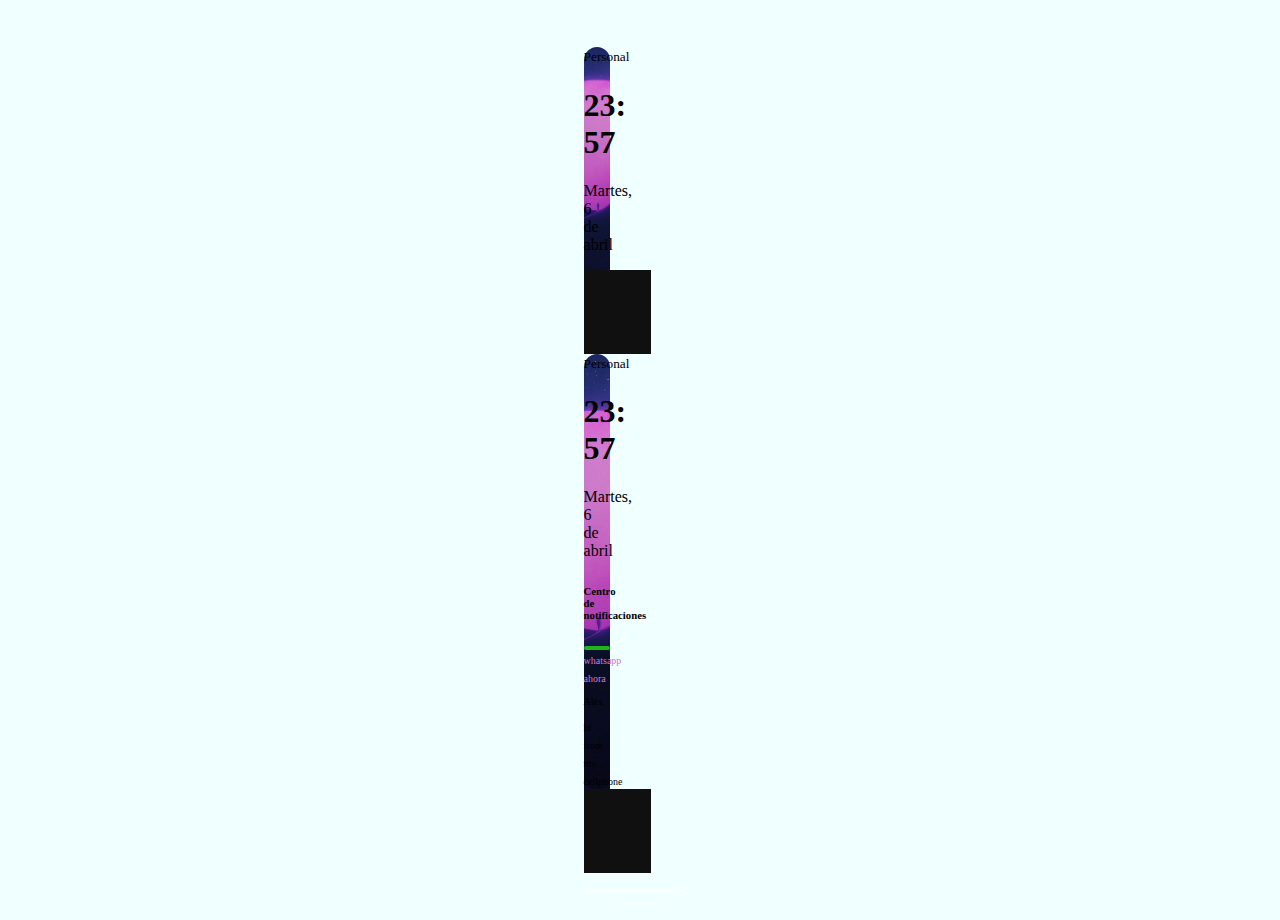
<file: index.html>
<!DOCTYPE html>
<html lang="en">
<head>
  <meta charset="UTF-8">
  <meta http-equiv="X-UA-Compatible" content="IE=edge">
  <meta name="viewport" content="width=device-width, initial-scale=1.0">
  <title>Loocked Screen</title>
  <link href="https://cdn.jsdelivr.net/npm/bootstrap@5.0.0-beta3/dist/css/bootstrap.min.css" rel="stylesheet" integrity="sha384-eOJMYsd53ii+scO/bJGFsiCZc+5NDVN2yr8+0RDqr0Ql0h+rP48ckxlpbzKgwra6" crossorigin="anonymous">
  <link rel="stylesheet" href="./assets/css/index.css">
  <link rel="stylesheet" href="https://cdnjs.cloudflare.com/ajax/libs/font-awesome/5.15.3/css/all.min.css" integrity="sha512-iBBXm8fW90+nuLcSKlbmrPcLa0OT92xO1BIsZ+ywDWZCvqsWgccV3gFoRBv0z+8dLJgyAHIhR35VZc2oM/gI1w==" crossorigin="anonymous" />
</head>
<body>
  <div class="app d-flex justify-content-center w-100 h-100">
    <div class="app__loocked_screen d-flex flex-column justify-content-between me-4">
      <!-- all of top -->
      <header class="app__loocked_screen_header">
        <div class="container d-flex justify-content-between align-items-center w-100 mb-4 px-4 py-3">
          <small class="text-white">Personal</small>
          <div class="header__container-icons text-white position-relative">
            <i class="fas fa-signal"></i>
            <i class="fas fa-wifi mx-2"></i>
            <i class="fas fa-battery-half"></i>
          </div>
        </div>
        <div class="container">
          <div class="row text-white">
            <div class="col-12 text-center">
              <i class="fas fa-unlock fa-2x"></i>
            </div>
            <div class="col-12 text-center">
              <h1 class="m-0">23: 57</h1>
              <p class="m-0">Martes, 6 de abril</p>
            </div>
          </div>
        </div>
      </header>

      <!-- all of bottom -->
      <footer class="app__loocked_screen_footer w-100">
        <div class="app__loocked_screen_footer-container container d-flex justify-content-evenly px-1 pb-5 position-relative">
          <div class="app__loocked_screen_footer-icons d-flex justify-content-center align-items-center rounded-circle">
            <i class="fas fa-lightbulb text-white"></i>
          </div>
          <div class="hide"></div>
          <div class="app__loocked_screen_footer-icons d-flex justify-content-center align-items-center rounded-circle">
            <i class="fas fa-camera text-white"></i>
          </div>
        </div>
      </footer>
    </div>

    <div class="app__loocked_screen d-flex flex-column justify-content-between">
      <!-- all of top -->
      <header class="app__loocked_screen_header">
        <div class="container d-flex justify-content-between align-items-center w-100 mb-4 px-4 py-3">
          <small class="text-white">Personal</small>
          <div class="header__container-icons text-white position-relative">
            <i class="fas fa-signal"></i>
            <i class="fas fa-wifi mx-2"></i>
            <i class="fas fa-battery-half"></i>
          </div>
        </div>
        <div class="container">
          <div class="row text-white">
            <div class="col-12 text-center">
              <i class="fas fa-unlock fa-2x"></i>
            </div>
            <div class="col-12 text-center">
              <h1 class="m-0">23: 57</h1>
              <p class="m-0">Martes, 6 de abril</p>
            </div>
          </div>
        </div>
      </header>

      <main class="d-flex h-100">
        <div class="container">
          <div class="row py-4">
            <div class="col-12 d-flex justify-content-between align-items-center mb-1">
              <h6 class="text-white m-0">Centro de notificaciones</h6>
              <div class="background-notification container-close p-3 d-flex justify-content-center align-items-center rounded-circle">
                <i class="fas fa-times text-muted"></i>
              </div>
            </div>
            <div class="col-12">
              <div class="background-notification d-flex flex-column p-2" style="border-radius: 10px;">
                <div class="d-flex justify-content-between align-items-center mb-2">
                  <div class="d-flex align-items-center">
                    <div class="container-wpp me-2">
                      <i class="fab fa-whatsapp text-white"></i>
                    </div>
                    <small class="text-uppercase color-primary" style="font-size: 10px;">whatsapp</small>
                  </div>
                  <small class="color-primary" style="font-size: 10px;">ahora</small>
                </div>
                <div class="d-flex flex-column">
                  <p class="m-0 text-white" style="font-size: 10px;">Alex</p>
                  <small class="text-white" style="font-size: 10px;">
                    <i class="fas fa-heart me-1"></i>
                    hi from my cellphone
                  </small>
                </div>
              </div>
            </div>
          </div>
        </div>
      </main>

      <!-- all of bottom -->
      <footer class="app__loocked_screen_footer w-100">
        <div class="app__loocked_screen_footer-container container d-flex justify-content-evenly px-1 pb-5 position-relative">
          <div class="app__loocked_screen_footer-icons d-flex justify-content-center align-items-center rounded-circle">
            <i class="fas fa-lightbulb text-white"></i>
          </div>
          <div class="hide"></div>
          <div class="app__loocked_screen_footer-icons d-flex justify-content-center align-items-center rounded-circle">
            <i class="fas fa-camera text-white"></i>
          </div>
        </div>
      </footer>
    </div>
  </div>
</body>
</html>
</file>
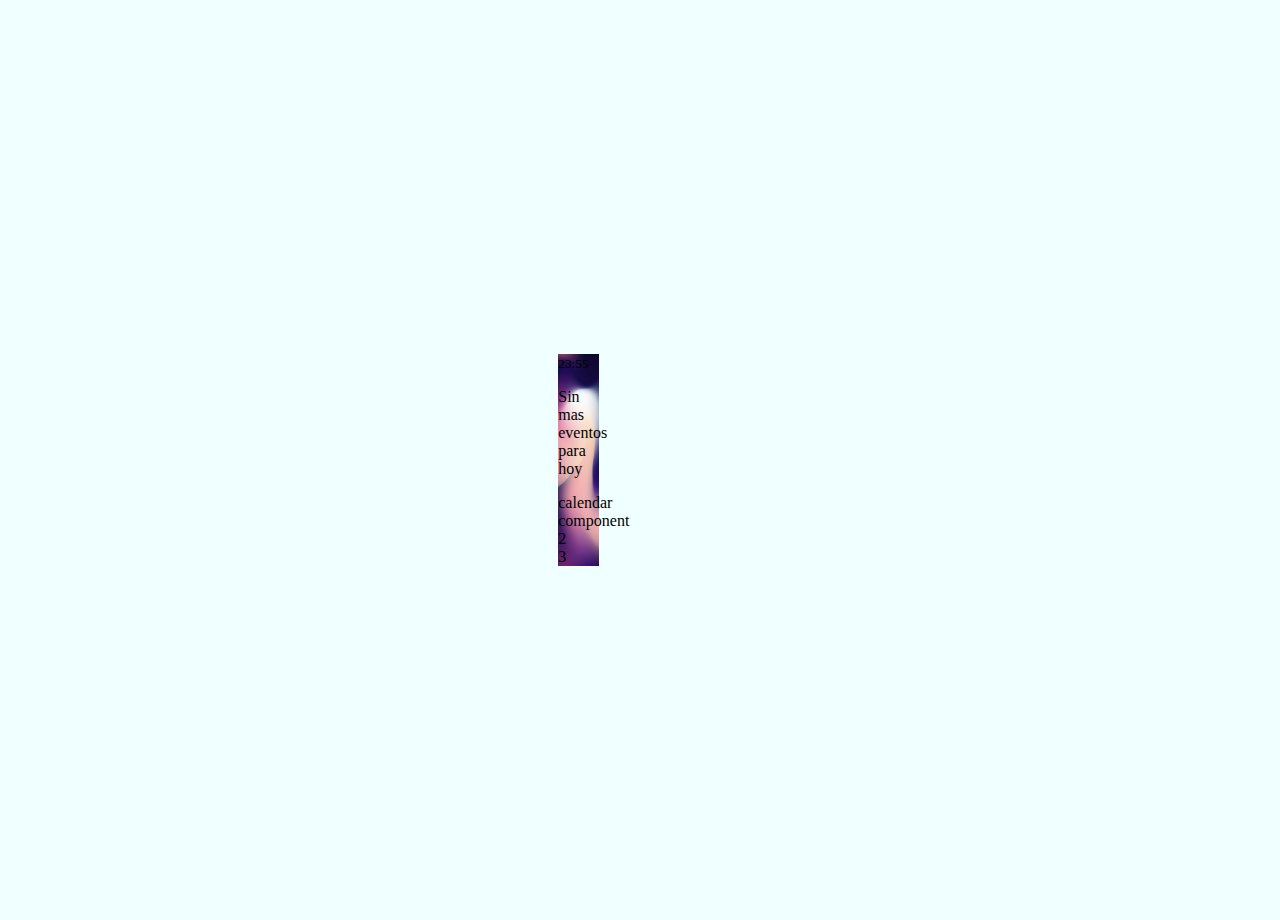
<file: home.html>
<!DOCTYPE html>
<html lang="en">
<head>
  <meta charset="UTF-8">
  <meta http-equiv="X-UA-Compatible" content="IE=edge">
  <meta name="viewport" content="width=device-width, initial-scale=1.0">
  <title>Home</title>
  <link href="https://cdn.jsdelivr.net/npm/bootstrap@5.0.0-beta3/dist/css/bootstrap.min.css" rel="stylesheet" integrity="sha384-eOJMYsd53ii+scO/bJGFsiCZc+5NDVN2yr8+0RDqr0Ql0h+rP48ckxlpbzKgwra6" crossorigin="anonymous">
  <link rel="stylesheet" href="https://cdnjs.cloudflare.com/ajax/libs/font-awesome/5.15.3/css/all.min.css" integrity="sha512-iBBXm8fW90+nuLcSKlbmrPcLa0OT92xO1BIsZ+ywDWZCvqsWgccV3gFoRBv0z+8dLJgyAHIhR35VZc2oM/gI1w==" crossorigin="anonymous" />

  <link rel="stylesheet" href="./assets/css/home.css">
</head>
<body>
  <div class="d-flex justify-content-center h-100 w-100" id="app">
    <div class="app__home d-flex flex-column justify-content-between h-100">
      <div class="app__home-header py-2">
        <div class="container d-flex justify-content-between align-items-center w-100 px-4">
          <small class="text-white fw-bold">23:55</small>

          <div class="d-flex">
            <i class="fas fa-signal text-white fa-sm"></i>
            <i class="fas fa-wifi text-white fa-sm mx-2"></i>
            <i class="fas fa-battery-half text-white fa-sm"></i>
          </div>
        </div>
      </div>
      <div class="app__home-body h-100 py-2">
        <div class="container">
          <div class="row">
            <div class="col-12">
              <div class="app__home-body-calendar d-flex">
                <div class="d-flex flex-column justify-content-center align-items-center">
                  <p class="text-muted m-0">Sin mas eventos para hoy</p>
                </div>
                <div class="text-white">
                  calendar component
                </div>
              </div>
            </div>
            <div class="col-12">2</div>
            <div class="col-12">3</div>
          </div>
        </div>
      </div>
      <div class="app__home-footer px-3 py-2">
        <div class="container rounded-pill">
          <div class="row px-1">
            <div class="col-3 p-3 footer-col">
              <div class="footer-wpp text-center py-1 rounded">
                <i class="fab fa-whatsapp fa-2x text-white"></i>
              </div>
            </div>
            <div class="col-3 p-3 footer-col">
              <div class="footer-tell text-center py-1 rounded">
                <i class="fas fa-phone-alt fa-2x text-white"></i>
              </div>
            </div>
            <div class="col-3 p-3 footer-col">
              <div class="bg-light text-center py-1 rounded">
                <i class="fab fa-safari text-primary fa-2x"></i>
              </div>
            </div>
            <div class="col-3 p-3 footer-col">
              <div class="bg-light text-center py-1 rounded">
                <i class="fas fa-paper-plane fa-2x"></i>
              </div>
            </div>
          </div>
        </div>
      </div>
    </div>
  </div>
</body>
</html>
</file>
<file: assets/css/index.css>
body {
  margin: 0;
  padding: 10px 0;
  background-color: rgb(240, 255, 255);
  display: grid;
  place-items: center;
  height: 100vh;
}

.color-primary {
  color: rgb(212 116 212);
}

.background-notification {
  background-color: rgba(0, 0, 0, 0.3);
}

.container-close {
  max-height: 20px;
  max-width: 20px;
  height: 100%;
  width: 100%;
}

.container-wpp {
  background-color: rgb(28, 182, 28);
  display: flex;
  justify-content: center;
  align-items: center;
  border-radius: 4px;
  padding: 2px;
}

.app__loocked_screen {
  width: 23%;
  height: 100%;
  background: linear-gradient(rgba(0,0,0,.1),rgba(0,0,0,.4)), url(./../img/lockedBackground.jpg);
  background-position: center;
  background-size: cover;
  border-radius: 30px;
}

.header__container-icons::after {
  content: '';
  position: absolute;
  bottom: -4px;
  width: 48px;
  height: 2px;
  background-color: #ffffff54;
  margin: 0 auto;
  left: 0;
  right: 0;
  border-radius: 10px;
}

.header__container-icons i {
  font-size: 12px;
}

.app__loocked_screen_footer-container::after {
  content: '';
  position: absolute;
  width: 100px;
  height: 3px;
  background-color: #fff;
  border-radius: 20px;
  bottom: 8px;
}

.app__loocked_screen_footer-icons {
  background-color: rgb(16 16 16);
    max-height: 30px;
    max-width: 30px;
    height: 100%;
    width: 100%;
    text-align: center;
    padding: 1.3em;
}
</file>
<file: assets/css/home.css>
body {
  margin: 0;
  padding: 10px 0;
  background-color: rgb(240, 255, 255);
  display: grid;
  place-items: center;
  height: 100vh;
}

.app__home {
  width: 25%;
  background: url(./../img/homebackground.jpg);
  background-size: cover;
  background-position: center;
}

.app__home-footer .container {
  background-color: rgba(0,0,0,0.5);
}

.app__home-body .container,
.app__home-body .container .row {
  height: 100%;
}

.footer-col {
  cursor: pointer;
}

.footer-wpp {
  background-color: rgb(40, 187, 40);
}

.footer-tell {
  background-color: rgb(29, 150, 29);
}
</file>
